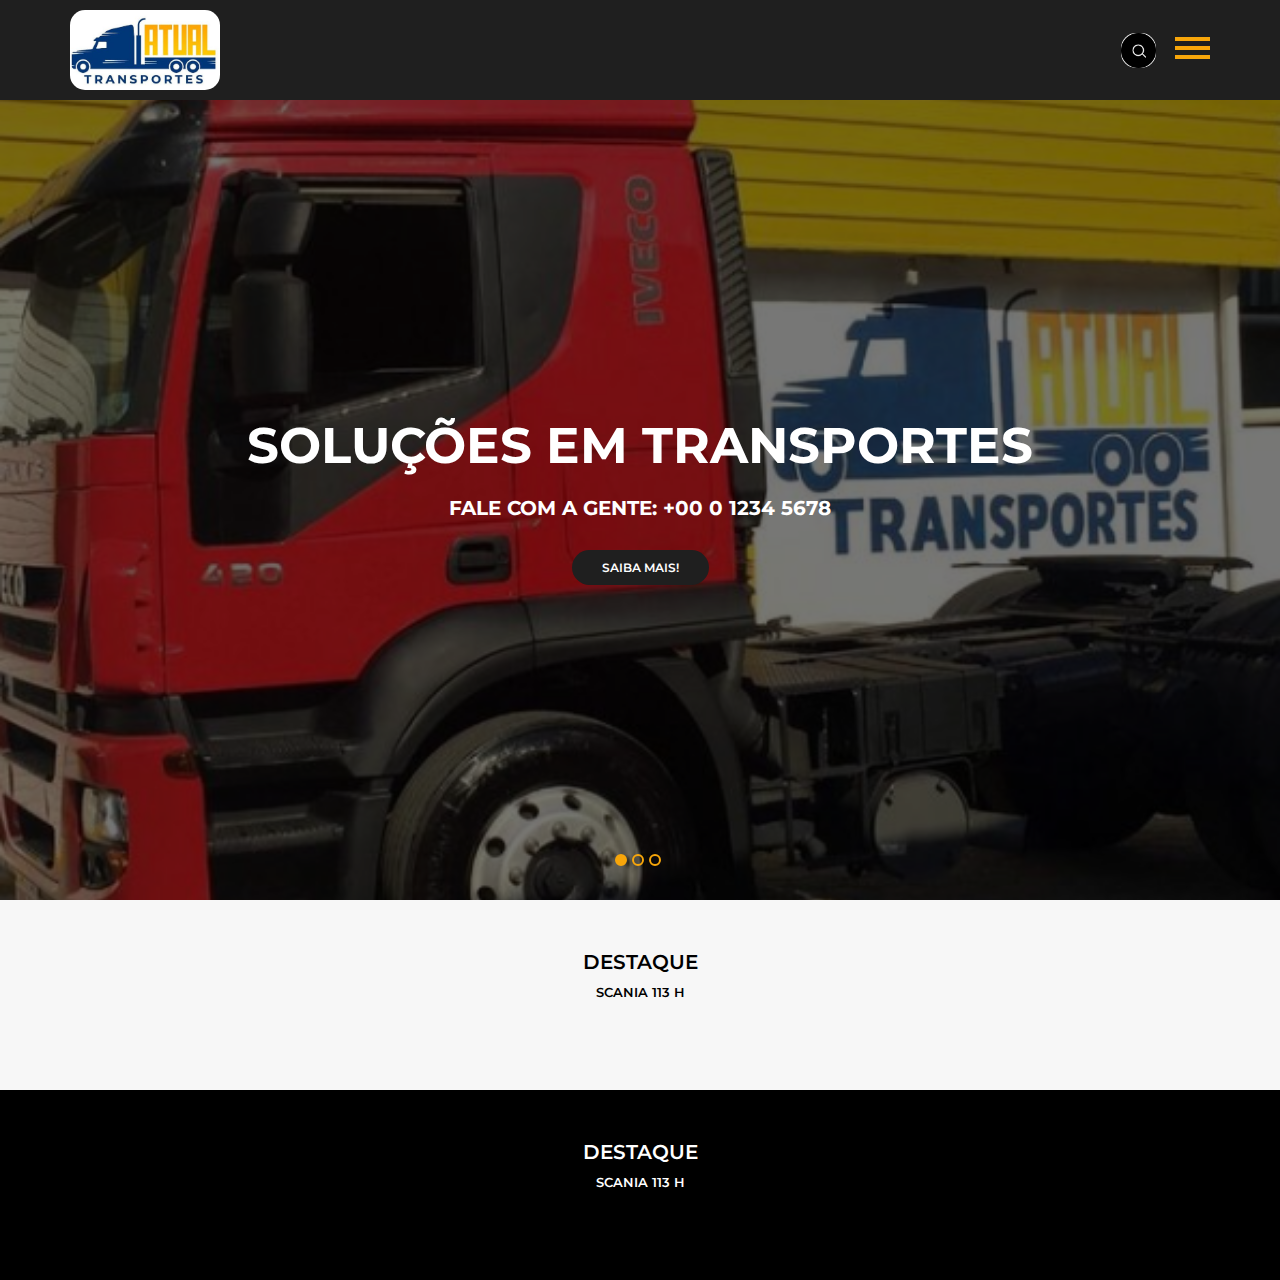
<file: index.html>
<!DOCTYPE html>
<html lang="pt-br">
  <head>
    <meta charset="UTF-8" />
    <meta name="viewport" content="width=device-width, initial-scale=1.0" />
    <title>Atual</title>
    <link rel="stylesheet" href="assets/css/style.css" />
    <link rel="preconnect" href="https://fonts.googleapis.com" />
    <link rel="preconnect" href="https://fonts.gstatic.com" crossorigin />
    <link
      href="https://fonts.googleapis.com/css2?family=Montserrat:wght@300;400;600;700&display=swap"
      rel="stylesheet"
    />
  </head>
  <body>
    <header class="primeiro">
      <div class="header">
        <div class="logo">
          <div class="logoImg"></div>
        </div>
        <a href="pesquisa.html" target="_blank" class="lupa"></a>
        <div class="menu" onclick="abrirMenu()">
          <div class="traco"></div>
          <div class="traco"></div>
          <div class="traco"></div>
        </div>
      </div>
    </header>
    <header class="segundo" onmouseover="abrirMenu()" onmouseout="fecharMenu()">
      <div class="header">
        <div class="subMenu">
          <nav>
            <ul>
              <li></li>
              <li id="sub"><a href="#" target="_blank">A Empresa</a></li>
              <li id="sub"><a href="">Serviços</a></li>
              <li id="sub"><a href="">Projetos</a></li>
              <li id="sub"><a href="">Time</a></li>
              <li id="sub"><a href="">produtos</a></li>
              <li id="sub"><a href="">Contato</a></li>
            </ul>
          </nav>
        </div>
      </div>
    </header>
    <main>
      <section class="banner banner1">
        <div class="sliders">
          <div class="slide">
            <div class="slideArea">
              <h1 class="teste">
                soluções em transportes <br />
                <span> </span>
              </h1>
              <h2>Fale com a gente: +00 0 1234 5678</h2>
              <a href="">saiba mais!</a>
            </div>
          </div>
          <div class="slide2">
            <h1></h1>
          </div>
          <div class="slide3"></div>
        </div>
        <div class="slidersPointers">
          <div class="pointer active" onclick="mudarBanner1()"></div>
          <div class="pointer" onclick="mudarBanner2()"></div>
          <div class="pointer" onclick="mudarBanner3()"></div>
        </div>
      </section>

      <section class="default ligth">
        <div class="section-title">destaque</div>
        <div class="section-desc">scania 113 h</div>
        <div class="section-body"></div>
      </section>

      <section class="default dark">
        <div class="section-title">destaque</div>
        <div class="section-desc">scania 113 h</div>
        <div class="section-body"></div>
      </section>
    </main>
    <footer></footer>
    <script src="script.js"></script>
  </body>
</html>
</file>
<file: assets/css/style.css>
* {
  margin: 0;
  padding: 0;
  box-sizing: border-box;
}

body {
  font-family: 'Montserrat', 'Arial';
  font-size: 13px;
  overflow-x: hidden;
}
.primeiro {
  height: 100px;
  background-color: rgba(0, 0, 0, 0.877);
}
.segundo {
  height: 170px;
  background-color: rgba(0, 0, 0, 0.877);
}

.header {
  max-width: 1140px;
  height: 100px;
  margin: auto;
  display: flex;
  align-items: center;
}
.logo {
  width: 100px;
  display: flex;
  flex: 1;
}
.logoImg {
  width: 150px;
  height: 80px;
  background-image: url('../images/LogoAtual.PNG');
  background-size: cover;
  border-radius: 15px;
}
.lupa {
  width: 35px;
  height: 35px;
  background-image: url('../images/lupa\ \(2\).png');
  background-size: cover;
  border-radius: 15px;
  margin: 19px;
}
.menu {
  display: flex;
  flex-direction: column;
  cursor: pointer;
}
.traco {
  margin-bottom: 5px;
  width: 35px;
  height: 2.5px;
  border: 2.5px solid #f8a60a;
  background-color: #f8a60a;
}

.segundo {
  display: none;
}
.segundo ul {
  list-style: none;
}
.subMenu {
  display: none;
}

.header {
  justify-content: flex-end;
}
.subMenu li a {
  color: #ffffff;
  padding: 10px;
  text-transform: uppercase;
  font-weight: 600;
  text-decoration: none;

  height: 100px;
  align-items: center;
}

.banner1 {
  height: calc(100vh - 100px);
  background-color: #333;
  background-image: url('../images/BgAtual.PNG');
  background-size: cover;
  background-position: center;
}
.banner2 {
  height: calc(100vh - 100px);
  background-color: #333;
  background-image: url('https://cdn.cnt.org.br/diretorioVirtualPrd/40e5968e-eed0-429c-856e-68a48fc76f3c_CorteRetangular.PNG');
  background-size: cover;
  background-position: center;
}

.banner3 {
  height: calc(100vh - 100px);
  background-color: #333;
  background-image: url('../images/relogio.png');
  background-size: cover;
  background-position: center;
}

.banner .sliders {
  width: 1000vw;
  height: 100%;
}
.banner .slide {
  width: 100vw;
  height: 100%;
  display: inline-block;
  background-color: rgba(0, 0, 0, 0.534);
}
.banner .slideArea {
  display: flex;
  flex-direction: column;
  height: 100%;
  justify-content: center;
  align-items: center;
  color: #fff;
}
.banner h1 {
  text-transform: uppercase;
  font-weight: bold;
  font-size: 50px;
}
.banner h1 span {
  color: #ccc;
}
.banner h2 {
  text-transform: uppercase;
  margin-top: 20px;
}

.banner a {
  display: block;
  background-color: #1f1f1f;
  color: #fff;
  text-transform: uppercase;
  font-size: 12px;
  font-weight: 600;
  text-decoration: none;
  padding: 10px 30px;
  border-radius: 25px;
  margin-top: 30px;
}
.banner .slidersPointers {
  width: 100vw;
  height: 20px;
  position: absolute;
  margin-top: -50px;
  display: flex;
  justify-content: center;
  align-items: center;
}
.banner .pointer {
  width: 12px;
  height: 12px;
  border: 2px solid #f8a60a;
  border-radius: 8px;
  margin-right: 5px;
  cursor: pointer;
}
.banner .pointer.active {
  background-color: #f8a60a;
}

.default {
  width: 100vw;
  padding-top: 50px;
  padding-bottom: 50px;
}
.default .section-title,
.default .section-desc {
  text-align: center;
  text-transform: uppercase;
  font-weight: 600;
}
.default .section-title {
  font-size: 20px;
}
.default .section-desc {
  font-size: 13px;
  margin-top: 10px;
  margin-bottom: 40px;
}
.default .section-body {
  max-width: 1140px;
  margin: auto;
}
.default.ligth {
  background-color: #f7f7f7;
}
.default .ligth .section-title,
.default.ligth .section-desc {
  color: #000;
}
.default.dark {
  background-color: #000;
}
.default.dark .section-title,
.default.dark .section-desc {
  color: #fff;
}
.display {
  display: none;
}
</file>
